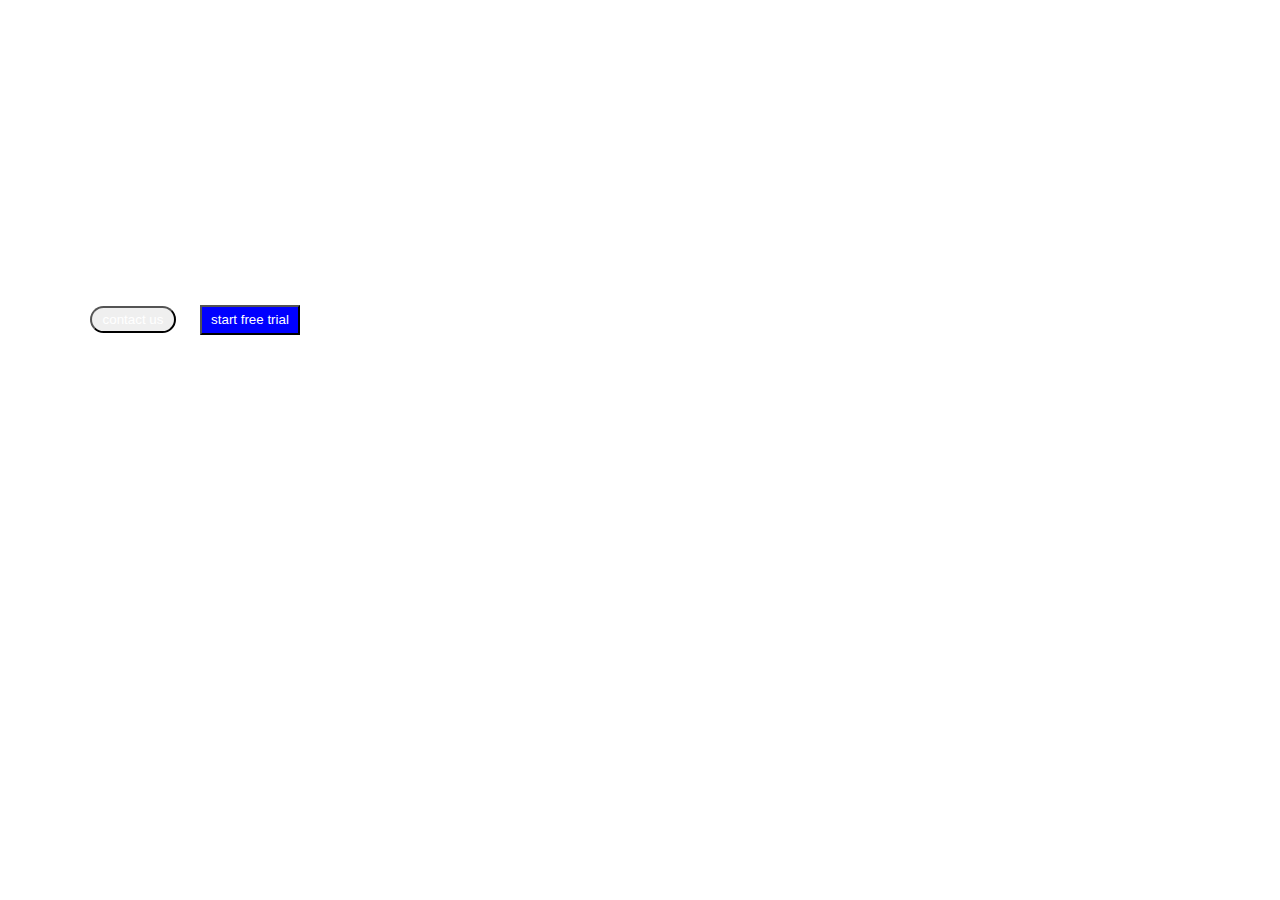
<file: Header Section/index.html>
<!DOCTYPE html>
<html lang="en">

<head>
    <meta charset="UTF-8">
    <meta name="viewport" content="width=device-width, initial-scale=1.0">
    <title>Document</title>
    <link rel="stylesheet" href="style.css">
</head>

<body>

    <div>
        <h1>Mobile first Approach!</h1>
        <h2>Think Big & Grow Rich.</h2>
        <p>we build some of the best wordpress themes and also provide support for them .Our team of 5 wok smart to get you
            pixel prefect themes ,lets grow together</p>
        <div>
            <button class="a">contact us</button>
            <button class="b">start free trial</button>
        </div>
    
    </div>

</body>

</html>
</file>
<file: Header Section/style.css>
body{background-image: url(https://images.pexels.com/photos/235986/pexels-photo-235986.jpeg?auto=compress&cs=tinysrgb&w=1260&h=750&dpr=1);
background-repeat: no-repeat;
background-size:cover;
margin-left:80px;
margin-top: 200px;
margin-bottom: 200px;
}
h1{text-transform: uppercase;
line-height:2px;
color:white}
h2{text-transform: capitalize;
color: white;
}
p{color: white;
line-height: 10px;
}

.a{line-height: 1px;
color: white;
border-radius: 19px;
height: 27px;
width: 86px;
margin-top: 10px;
margin-left: 10px;
}
.b{color: white;
    background-color: blue;
    width:100px;
    height: 30px;
    margin-left: 20px;

}
</file>
